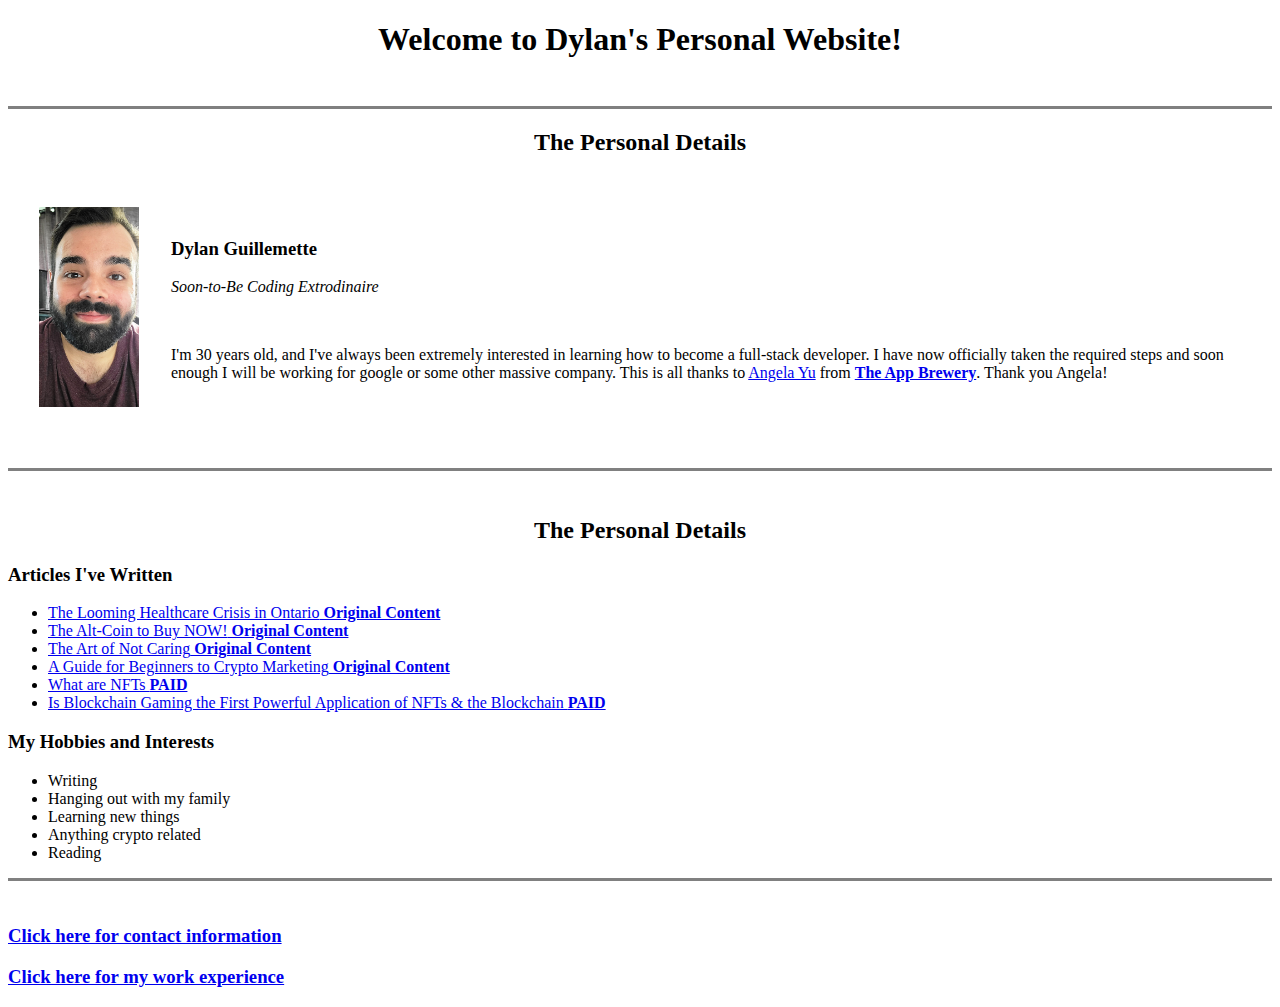
<file: index.html>
<!DOCTYPE html>
<html lang="en">
<head>
    <meta charset="UTF-8">
    <meta http-equiv="X-UA-Compatible" content="IE=edge">
    <meta name="viewport" content="width=device-width, initial-scale=1.0">
    <link rel="stylesheet" href="style.css">
    <title>🔥 Dylan's Site 🔥</title>

</head>
<body>
    <div class="container" id="heading">
        <center> <h1> Welcome to Dylan's Personal Website! </h1> </center>
        <br>
        <hr size="3" noshade>
    </div>
    
    
    
    <center> <h2>The Personal Details</h2> </center>
    
    
    
    
    <table cellspacing="30">
        <tr>
            <td> <img src="Me.jpg" width="100px" height="200px"alt="Photo of Dylan Guillemette"> </td>
             <td> <h3>Dylan Guillemette</h3>
            <p><em>Soon-to-Be Coding Extrodinaire</em></p>
            <br>
            <article><p>I'm 30 years old, and I've always been extremely interested in learning how to become a full-stack developer. I have now officially taken the required steps and soon enough I will be working for google or some other massive company. This is all thanks to <a href="https://twitter.com/yu_angela?ref_src=twsrc%5Egoogle%7Ctwcamp%5Eserp%7Ctwgr%5Eauthor">Angela Yu</a> from <strong><a href="https://appbrewery.com/">The App Brewery</a></strong>. Thank you Angela!</p></article>
        </td>
        </tr>
    </table>
            
            <br>
        <hr size="3" noshade>
        <br>
    
   
    
    <center> <h2>The Personal Details</h2> </center>
    
    <div class="container">
        <h3>Articles I've Written</h3>
        <ul>
            <li><a href="https://medium.com/@dylanislive/the-looming-healthcare-crisis-in-ontario-3c0baacdb47b">The Looming Healthcare Crisis in Ontario<strong>   Original Content</strong></a></li>

            <li><a href="https://medium.com/coinmonks/the-alt-coin-to-buy-now-bnb-eth-71c829f307af">The Alt-Coin to Buy NOW!<strong>   Original Content</strong></a></li>

            <li><a href="https://medium.com/@dylanislive/the-art-of-not-caring-fefd1d3d2b5c">The Art of Not Caring<strong>   Original Content</strong></a></li>
        
            <li><a href="https://medium.com/coinmonks/a-guide-for-beginners-to-crypto-marketing-66646791b397">A Guide for Beginners to Crypto Marketing<strong>   Original Content</strong></a></li>
            
            <li><a href="https://www.versopedia.com/what-are-nfts/">What are NFTs <strong>   PAID</strong></a> </li>
            
            <li><a href="https://www.versopedia.com/blockchain-gaming-guide/">Is Blockchain Gaming the First Powerful Application of NFTs & the Blockchain <strong>   PAID</strong></a></li>
        </ul>
    </div>

    <div class="container">
        <h3>My Hobbies and Interests</h3>
        <ul>
            <li>Writing</li>
            <li>Hanging out with my family</li>
            <li>Learning new things</li>
            <li>Anything crypto related</li>
            <li>Reading</li>
        </ul>
    </div>

    <hr size="3" noshade>
    <br>
   
    <h3><a href="Contact.html">Click here for contact information</a></h3>
   
   
    <h3><a href="WorkExperience.html">Click here for my work experience</a></h3>















</body>
</html>
</file>
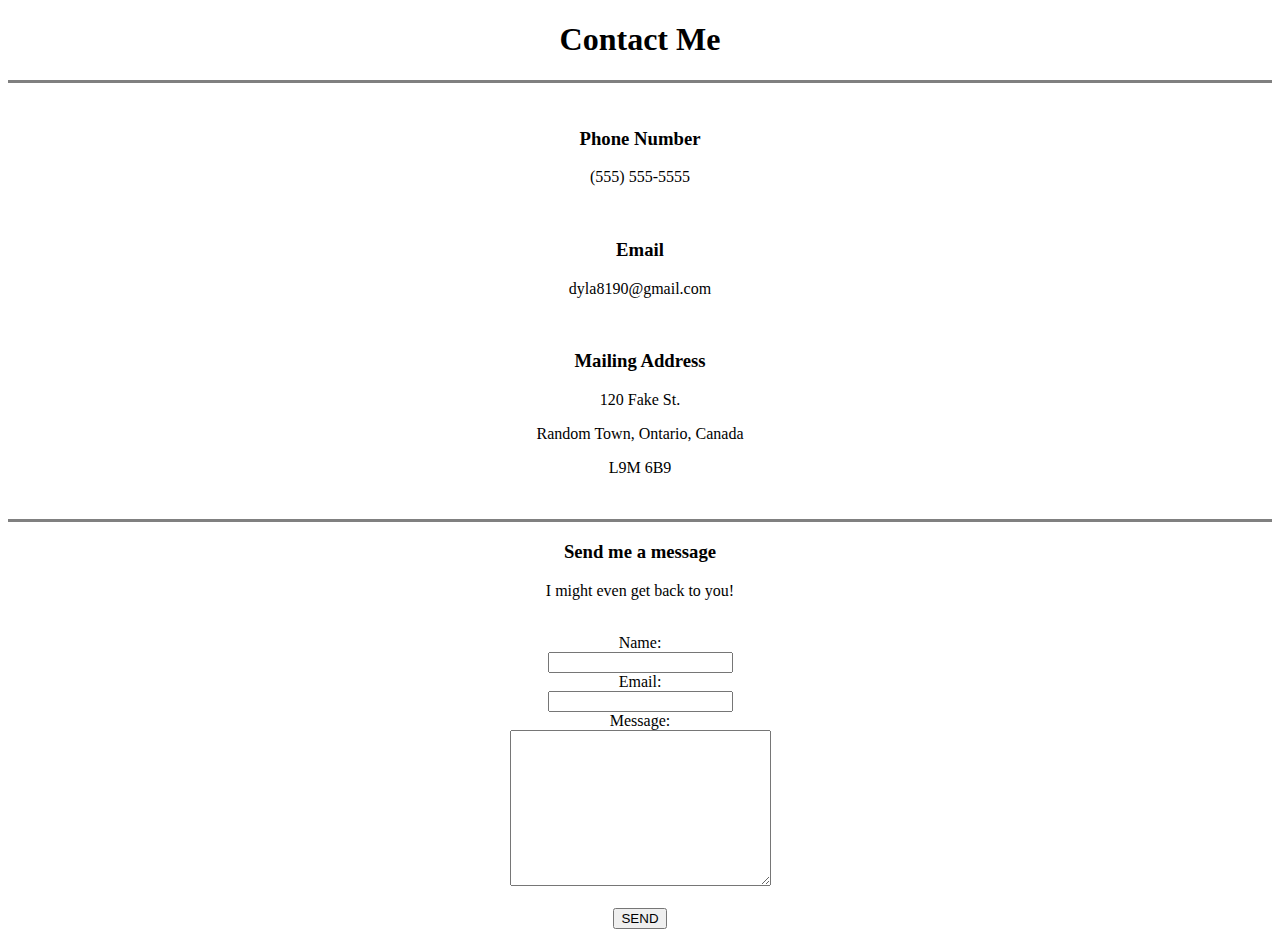
<file: Contact.html>
<!DOCTYPE html>
<html lang="en">
<head>
    <meta charset="UTF-8">
    <meta http-equiv="X-UA-Compatible" content="IE=edge">
    <meta name="viewport" content="width=device-width, initial-scale=1.0">
    <title>Contact Dylan</title>
</head>
<body>
    <div class="container">
        <center> <h1>Contact Me</h1></center>
        <hr size="3" noshade>
        <br>
    </div>

    <div class="container">
        <center><h3>Phone Number</h3>
        <p>(555) 555-5555</p>
        <br>
        <center><h3>Email</h3>
        <p>dyla8190@gmail.com</p></center>
        <br>
        <center><h3>Mailing Address</h3></center>
        <p>120 Fake St.</p>        
        <p>Random Town, Ontario, Canada</p>    
        <p>L9M 6B9</p></center>
    </div>

    <br>
    <hr size="3" noshade>
        <center>
            <h3>Send me a message</h3>
            <p>I might even get back to you!</p>
        </center>
    <br>

    <div class="container" id="contactform">
        <center><form class="" action="mailto:dyla8190@gmail.com" method="post">
            <label>Name:</label>
        <br>        <input type="text" name="" id="">
        <br>          
            <label>Email:</label>
        <br>       <input type="email" value="">
        <br>
            <label>Message:</label>           
        <br>        <textarea name="" id="" cols="30" rows="10"></textarea>
        <br>
        <br>
            <input type="submit" value="SEND">


        </center>
        </form>
            




    </div>
</body>
</html>
</file>
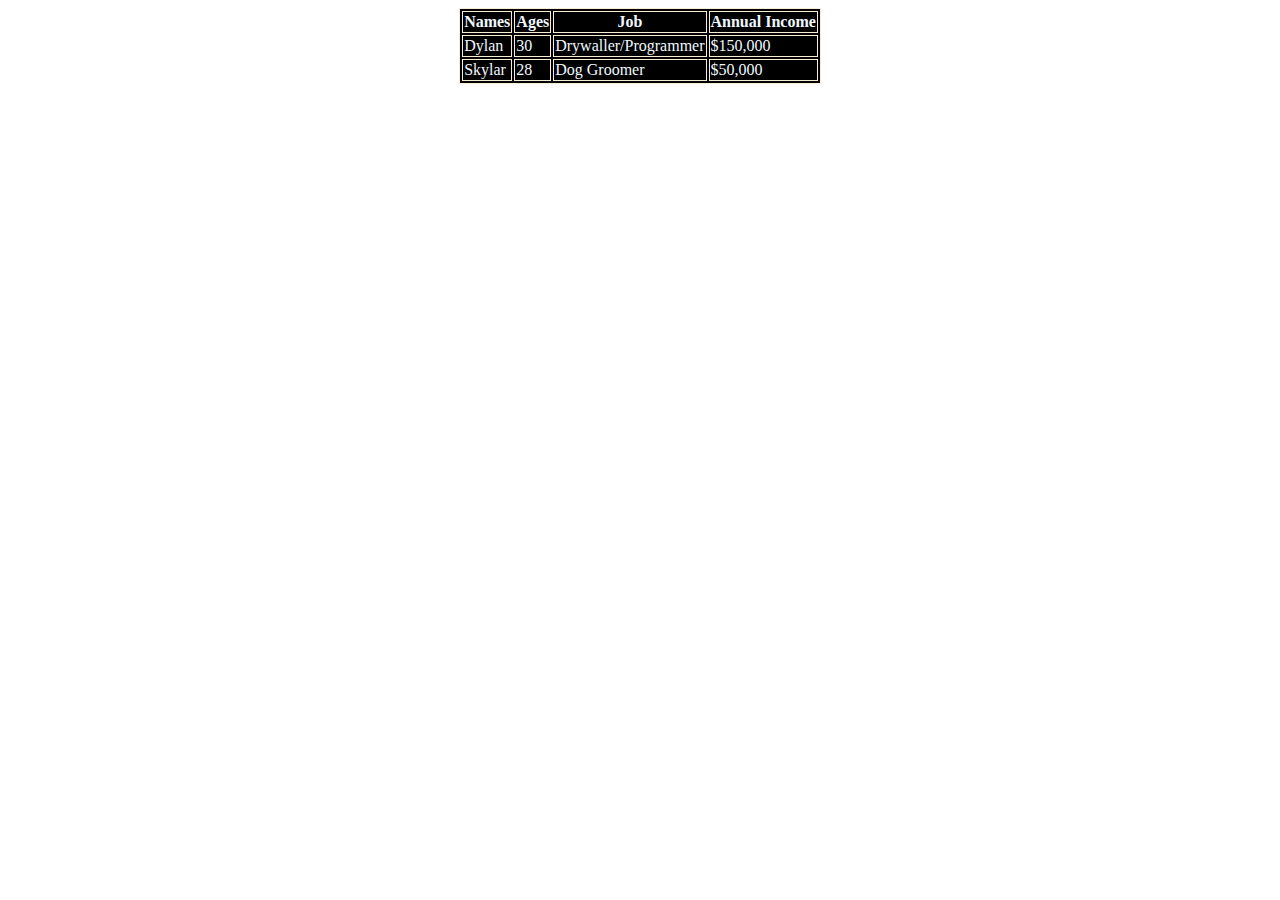
<file: PLayingwithtables.html>
<!DOCTYPE html>
<html lang="en">
<head>
    <meta charset="UTF-8">
    <meta http-equiv="X-UA-Compatible" content="IE=edge">
    <meta name="viewport" content="width=device-width, initial-scale=1.0">
    <link rel="stylesheet" href="tables.css">
    <title>Playing with tables</title>
</head>
<body>

    <center><table>
        <thead>
            <tr>
                <th>Names</th>
                <th>Ages</th>
                <th>Job</th>
                <th>Annual Income</th>
            </tr>
        </thead>

        <tbody>
            <tr>
                <td>Dylan</td>
                <td>30</td>
                <td>Drywaller/Programmer</td>
                <td>$150,000</td>
            </tr>
            
            <tr>
                <td>Skylar</td>
                <td>28</td>
                <td>Dog Groomer</td>
                <td>$50,000</td>
            </tr>    
            

        </tbody>
    </center>

    </table>
    
</body>
</html>
</file>
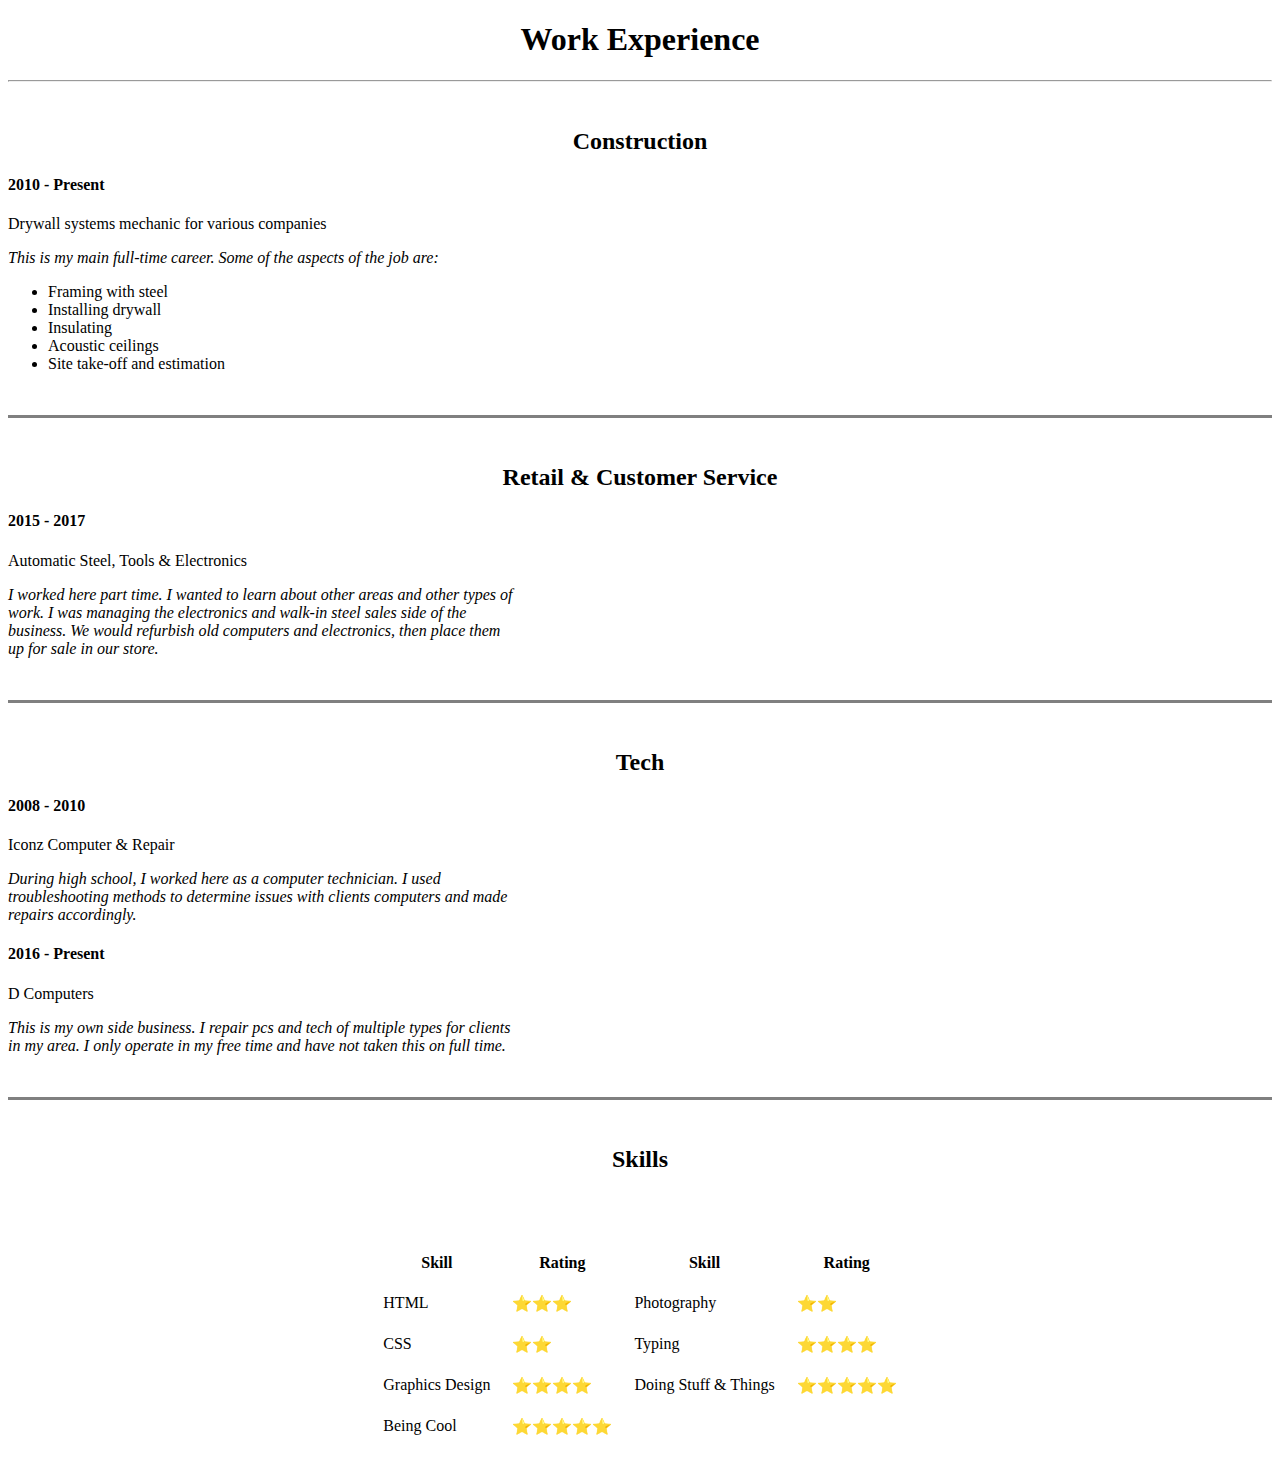
<file: Work Experience.html>
<!DOCTYPE html>
<html lang="en">
<head>
    <meta charset="UTF-8">
    <meta http-equiv="X-UA-Compatible" content="IE=edge">
    <meta name="viewport" content="width=device-width, initial-scale=1.0">
    <link rel="stylesheet" href="stylework.css">
    <title>Work Experience</title>
</head>
<body>
    <center><h1>Work Experience</h1></center>
    <hr>
    <br>

    <center><h2>Construction</h2></center>
    <div class="container" id="construction">
        <h4>2010 - Present</h4>
        <p>Drywall systems mechanic for various companies</p>
        <p><i>This is my main full-time career. Some of the aspects of the job are:</i></p>
        <ul>
            <li>Framing with steel</li>
            <li>Installing drywall</li>
            <li>Insulating</li>
            <li>Acoustic ceilings</li>
            <li>Site take-off and estimation</li>
        </ul>
        
    </div>
    <br>
    <hr size="3" noshade>
    <br>

    <center> <h2>Retail & Customer Service</h2></center>
    
    <div class="container">
        <h4>2015 - 2017</h4>
        <p>Automatic Steel, Tools & Electronics</p>
        <p><i>I worked here part time. I wanted to learn about other areas and other types of work. I was managing the electronics and walk-in steel sales side of the business. We would refurbish old computers and electronics, then place them up for sale in our store.</i></p>
    </div>
    <br>
    <hr size="3" noshade>
    <br>
    <center><h2>Tech</h2></center>
    
    <div class="contariner">
        <h4>2008 - 2010</h4>
        <p>Iconz Computer & Repair</p>
        <p><i>During high school, I worked here as a computer technician. I used troubleshooting methods to determine issues with clients computers and made repairs accordingly.</i></p>

        <h4>2016 - Present</h4>
        <p>D Computers</p>
        <p><i>This is my own side business. I repair pcs and tech of multiple types for clients in my area. I only operate in my free time and have not taken this on full time.</i></p>
    </div>
    
    <br>
    <hr size="3" noshade>
    <br>

    <center><h2>Skills</h2></center>
    <br>
    <center>
    
    <Table border="0px" cellspacing="20">
        <th>
            <tr>
                <th>Skill</th>
                <th>Rating</th>
                <th>Skill</th>
                <th>Rating</th>
            </tr>
        </th>

        <tbody>
            <tr>
                <td>HTML</td>
                <td>⭐⭐⭐</td>
                <td>Photography</td>
                <td>⭐⭐</td>
            </tr>
        
            <tr>
                <td>CSS</td>
                <td>⭐⭐</td>
                <td>Typing</td>
                <td>⭐⭐⭐⭐</td>
            </tr>
        
            <tr>
                <td>Graphics Design</td>
                <td>⭐⭐⭐⭐</td>
                <td>Doing Stuff & Things</td>
                <td>⭐⭐⭐⭐⭐</td>
            </tr>

            <tr>
                <td>Being Cool</td>
                <td>⭐⭐⭐⭐⭐</td>
            </tr>


        </tbody>
    </Table>


</center>


</body>
</html>
</file>
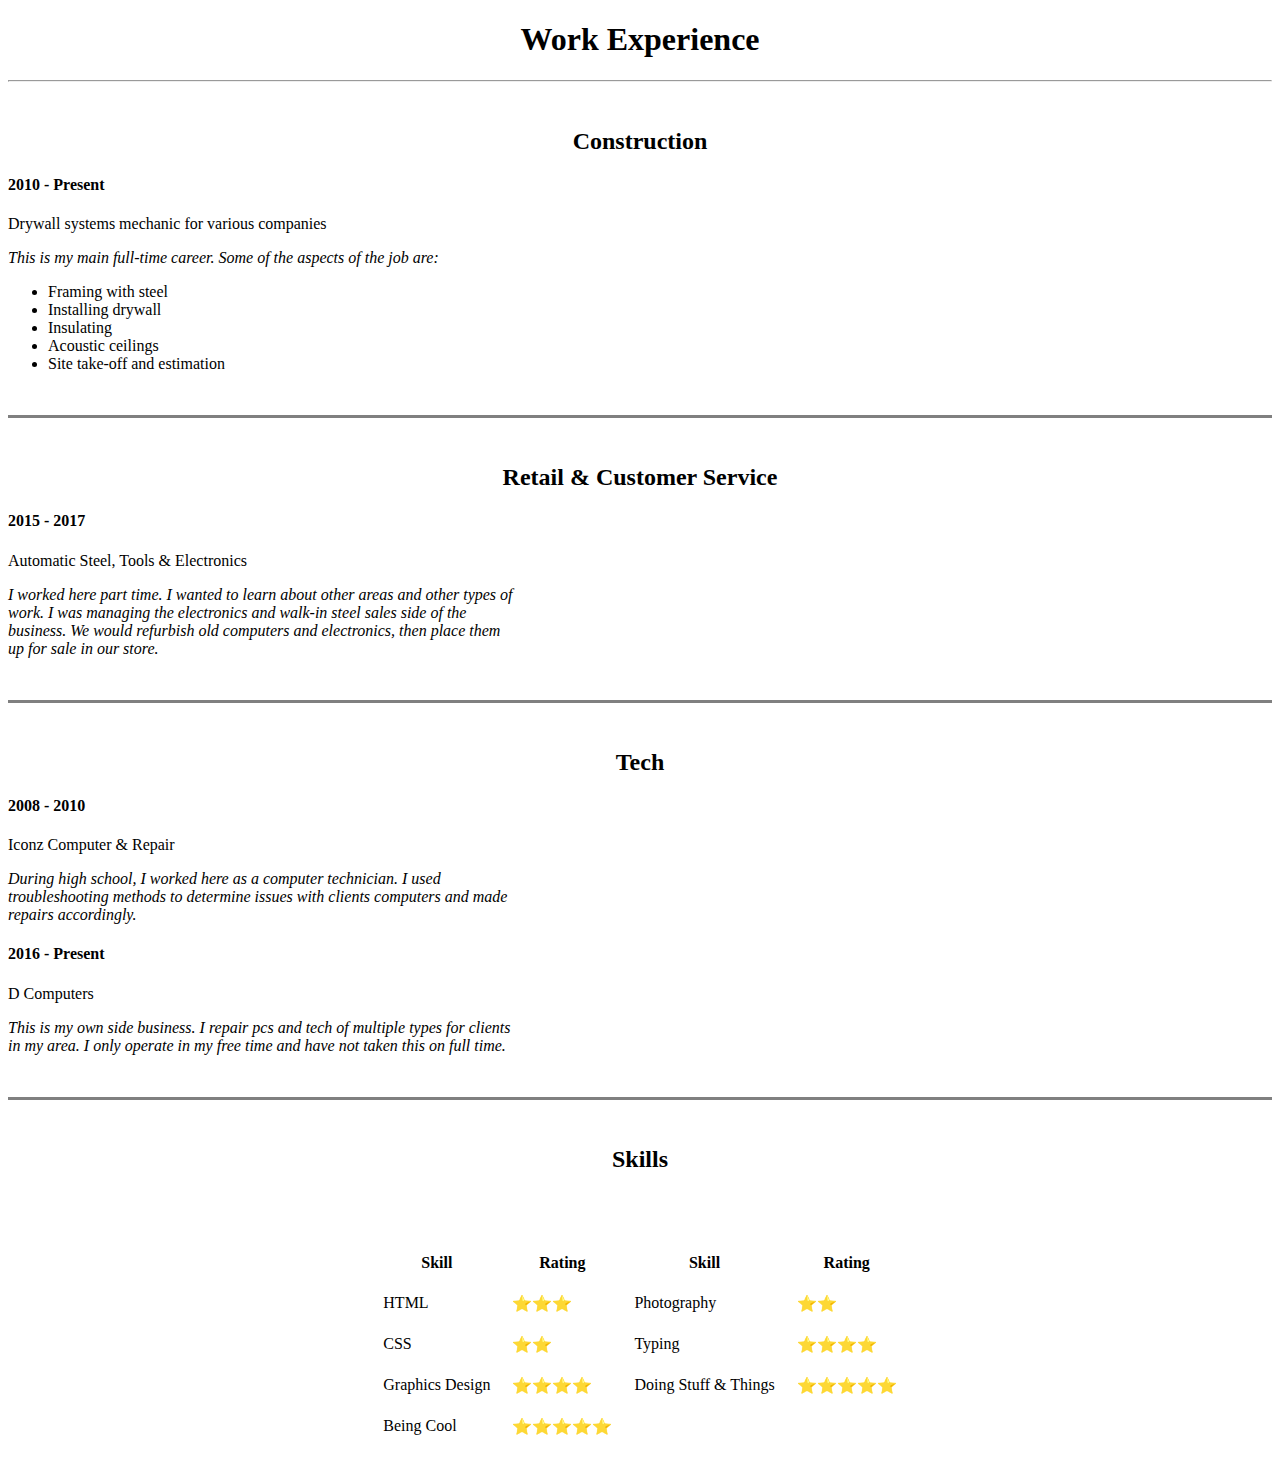
<file: WorkExperience.html>
<!DOCTYPE html>
<html lang="en">
<head>
    <meta charset="UTF-8">
    <meta http-equiv="X-UA-Compatible" content="IE=edge">
    <meta name="viewport" content="width=device-width, initial-scale=1.0">
    <link rel="stylesheet" href="stylework.css">
    <title>Work Experience</title>
</head>
<body>
    <center><h1>Work Experience</h1></center>
    <hr>
    <br>

    <center><h2>Construction</h2></center>
    <div class="container" id="construction">
        <h4>2010 - Present</h4>
        <p>Drywall systems mechanic for various companies</p>
        <p><i>This is my main full-time career. Some of the aspects of the job are:</i></p>
        <ul>
            <li>Framing with steel</li>
            <li>Installing drywall</li>
            <li>Insulating</li>
            <li>Acoustic ceilings</li>
            <li>Site take-off and estimation</li>
        </ul>
        
    </div>
    <br>
    <hr size="3" noshade>
    <br>

    <center> <h2>Retail & Customer Service</h2></center>
    
    <div class="container">
        <h4>2015 - 2017</h4>
        <p>Automatic Steel, Tools & Electronics</p>
        <p><i>I worked here part time. I wanted to learn about other areas and other types of work. I was managing the electronics and walk-in steel sales side of the business. We would refurbish old computers and electronics, then place them up for sale in our store.</i></p>
    </div>
    <br>
    <hr size="3" noshade>
    <br>
    <center><h2>Tech</h2></center>
    
    <div class="contariner">
        <h4>2008 - 2010</h4>
        <p>Iconz Computer & Repair</p>
        <p><i>During high school, I worked here as a computer technician. I used troubleshooting methods to determine issues with clients computers and made repairs accordingly.</i></p>

        <h4>2016 - Present</h4>
        <p>D Computers</p>
        <p><i>This is my own side business. I repair pcs and tech of multiple types for clients in my area. I only operate in my free time and have not taken this on full time.</i></p>
    </div>
    
    <br>
    <hr size="3" noshade>
    <br>

    <center><h2>Skills</h2></center>
    <br>
    <center>
    
    <Table border="0px" cellspacing="20">
        <th>
            <tr>
                <th>Skill</th>
                <th>Rating</th>
                <th>Skill</th>
                <th>Rating</th>
            </tr>
        </th>

        <tbody>
            <tr>
                <td>HTML</td>
                <td>⭐⭐⭐</td>
                <td>Photography</td>
                <td>⭐⭐</td>
            </tr>
        
            <tr>
                <td>CSS</td>
                <td>⭐⭐</td>
                <td>Typing</td>
                <td>⭐⭐⭐⭐</td>
            </tr>
        
            <tr>
                <td>Graphics Design</td>
                <td>⭐⭐⭐⭐</td>
                <td>Doing Stuff & Things</td>
                <td>⭐⭐⭐⭐⭐</td>
            </tr>

            <tr>
                <td>Being Cool</td>
                <td>⭐⭐⭐⭐⭐</td>
            </tr>


        </tbody>
    </Table>


</center>


</body>
</html>
</file>
<file: style.css>
section {
    margin-right: 70%;
    
}
</file>
<file: tables.css>
table, th, td {
    border: 1px solid;
    border-color: black;
    background-color: rgb(0, 0, 0);
    color: aliceblue;
    border-color: antiquewhite;
  
    
}
</file>
<file: stylework.css>
p {

    margin-right: 60%;
}
</file>
